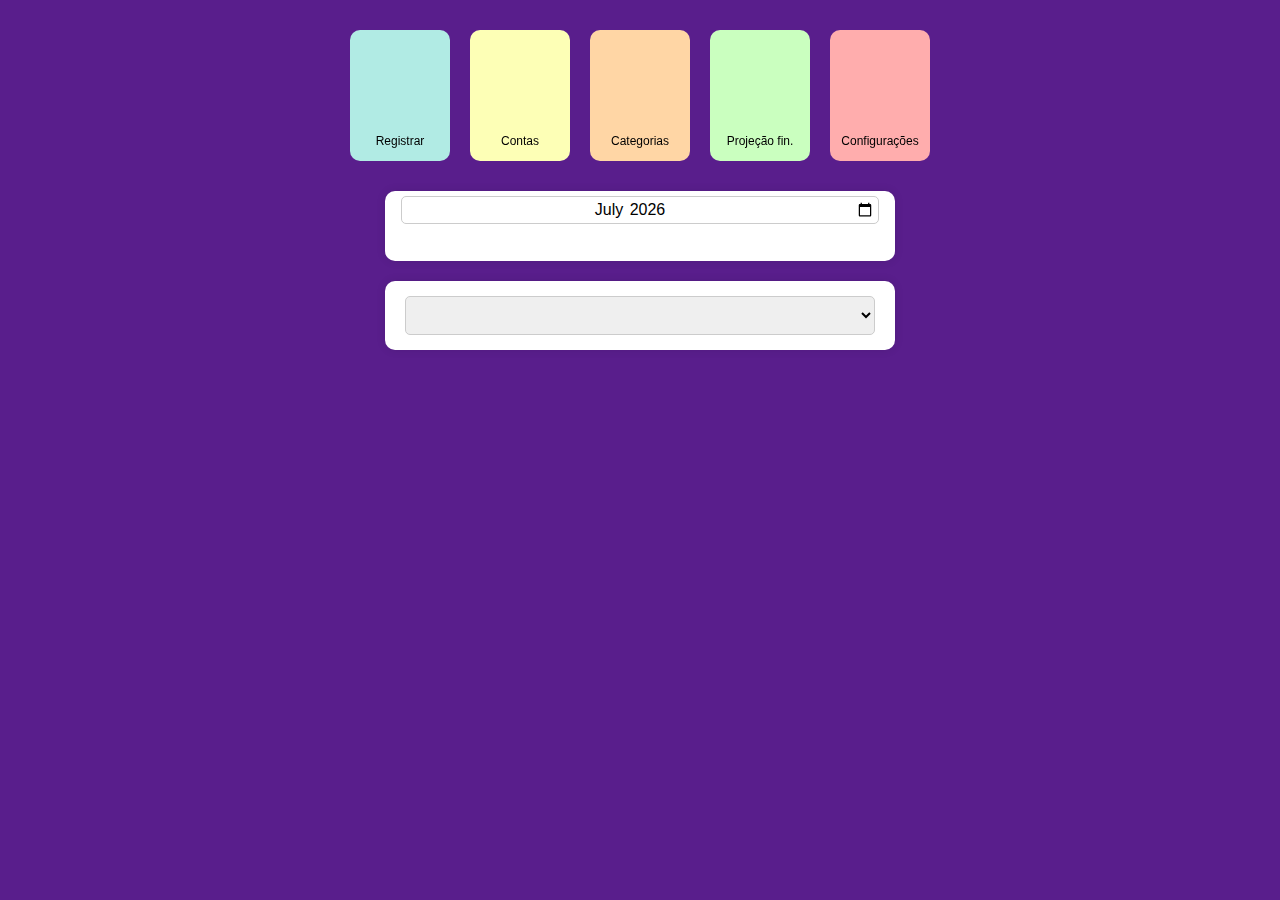
<file: categorias.html>
<!DOCTYPE html>
<html lang="pt-BR">
<head>
    <meta charset="UTF-8">
    <meta name="viewport" content="width=device-width, initial-scale=1.0">
    <title>Categorias</title>
    <link rel="stylesheet" href="normalize.css">
    <link rel="stylesheet" href="style.css?v=1.1">
</head>
<body>
    <div class="carousel-container">
        <div class="carousel">
            <div class="carousel-item" onclick="location.href='index.html'" style="background-color: #B1EBE4;">
                <div class="button"></div>
                <p>Registrar</p>
            </div>
            <div class="carousel-item" onclick="location.href='contas.html'" style="background-color: #fdffb6;">
                <div class="button"></div>
                <p>Contas</p>
            </div>
            <div class="carousel-item" style="background-color: #ffd6a5;">
                <div class="button"></div>
                <p>Categorias</p>
            </div>
            <div class="carousel-item" style="background-color: #caffbf;">
                <div class="button"></div>
                <p>Projeção fin.</p>
            </div>
            <div class="carousel-item" style="background-color: #ffadad;">
                <div class="button"></div>
                <p>Configurações</p>
            </div>
        </div>
    </div>

    <div class="transaction-list">
        <input type="month" id="monthPicker">
        <ul class="item-list" id="categories"></ul>
    </div>	
	
	<div class="transaction-form">
		<label id="labelCategoriaSelecionada"></label>
		<select id="saidasSelect"></select>
	</div>

    <script src="firebase-app.js"></script>
    <script src="firebase-database.js"></script>
    <script src="scriptGeral.js"></script>
    <script src="scriptCategorias.js"></script>
</body>
</html>
</file>
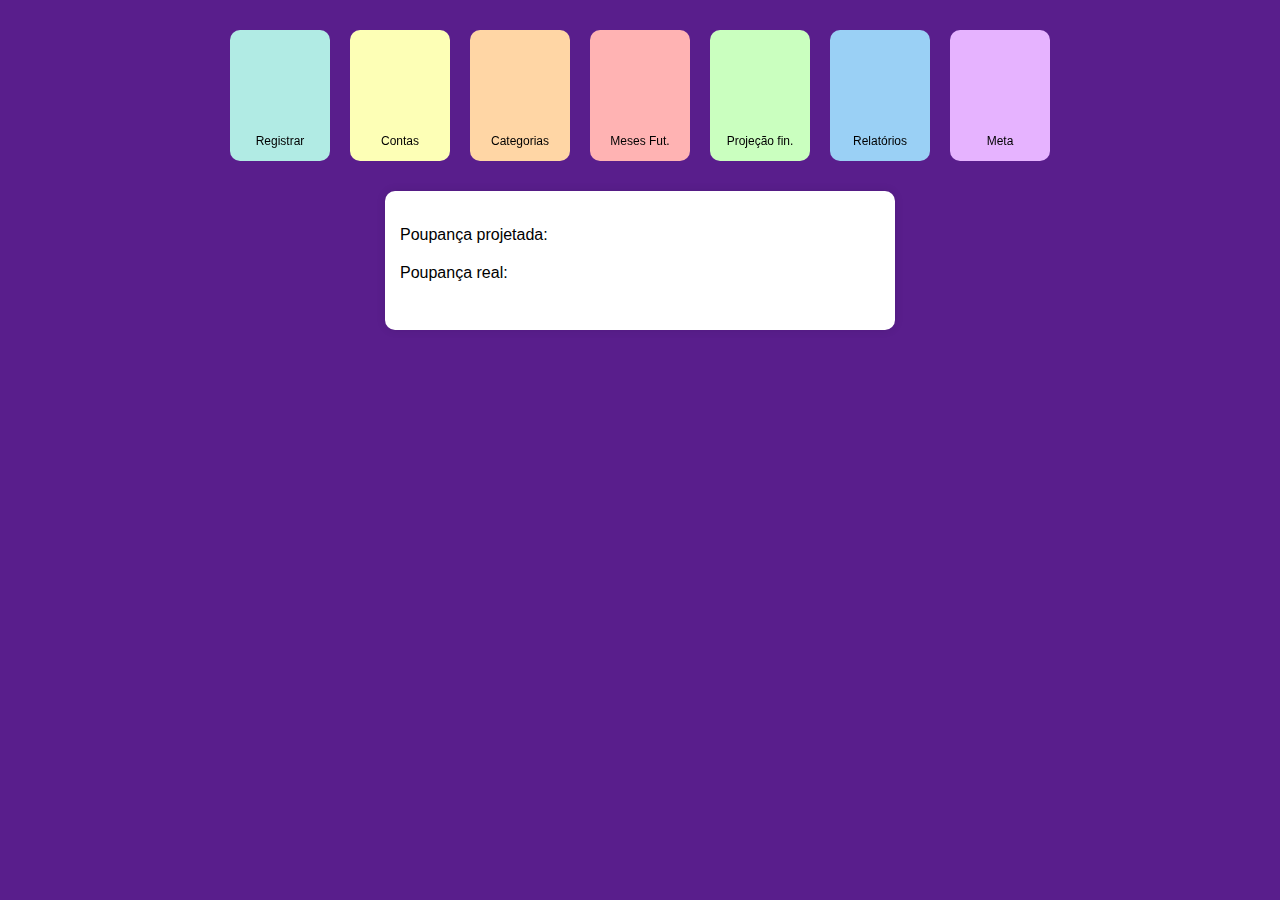
<file: mesesFuturo.html>
<!DOCTYPE html>
<html lang="pt-BR">
<head>
    <meta charset="UTF-8">
    <meta name="viewport" content="width=device-width, initial-scale=1.0">
    <title>Meses Futuros</title>
    <link rel="stylesheet" href="normalize.css">
    <link rel="stylesheet" href="style.css?v=1.1">
	<style>
	.resumo-poupanca {
		overflow: hidden;
		margin-top: 20px; /* Espaço do topo */
		display: flex;
		padding: 10px;
	}
	.resumo-poupanca-real {
		overflow: hidden;
		display: flex;
		padding: 10px;		
	}
	#valorPoupancaProjetada,
	#valorPoupancaReal {
		color: green;
		font-weight: bold;
	}
	</style>
</head>
<body>
    <div class="carousel-container">
        <div class="carousel">
            <div class="carousel-item" onclick="location.href='index.html'" style="background-color: #B1EBE4;"><div class="button"></div><p>Registrar</p></div>            
            <div class="carousel-item" onclick="location.href='contas.html'" style="background-color: #fdffb6;"><div class="button"></div><p>Contas</p></div>
            <div class="carousel-item" onclick="location.href='categorias.html'" style="background-color: #ffd6a5;"><div class="button"></div><p>Categorias</p></div>
			<div class="carousel-item" onclick="location.href='mesesFuturo.html'" style="background-color: #ffb3b3;"><div class="button"></div><p>Meses Fut.</p></div>
            <div class="carousel-item" onclick="location.href='projecao.html'" style="background-color: #caffbf;"><div class="button"></div><p>Projeção fin.</p></div>			
            <div class="carousel-item" onclick="location.href='relatorios.html'" style="background-color: #9ad0f5;"><div class="button"></div><p>Relatórios</p></div> 
			<div class="carousel-item" onclick="location.href='metaCarro.html'" style="background-color: #e6b3ff;"><div class="button"></div><p>Meta</p></div>			
        </div>
    </div>

    <div class="transaction-list">
		<div class="resumo-poupanca">
			Poupança projetada: &nbsp; <span id="valorPoupancaProjetada"></span>
		</div>
		<div class="resumo-poupanca-real">
			Poupança real: &nbsp; <span id="valorPoupancaReal"></span>
		</div>
		<ul class="item-list" id="listaMesesFuturos"></ul>
	</div>


    <script src="firebase-app.js"></script>
    <script src="firebase-database.js"></script>
    <script src="scriptGeral.js"></script>
    <script src="scriptMesesFuturo.js"></script>
</body>
</html>
</file>
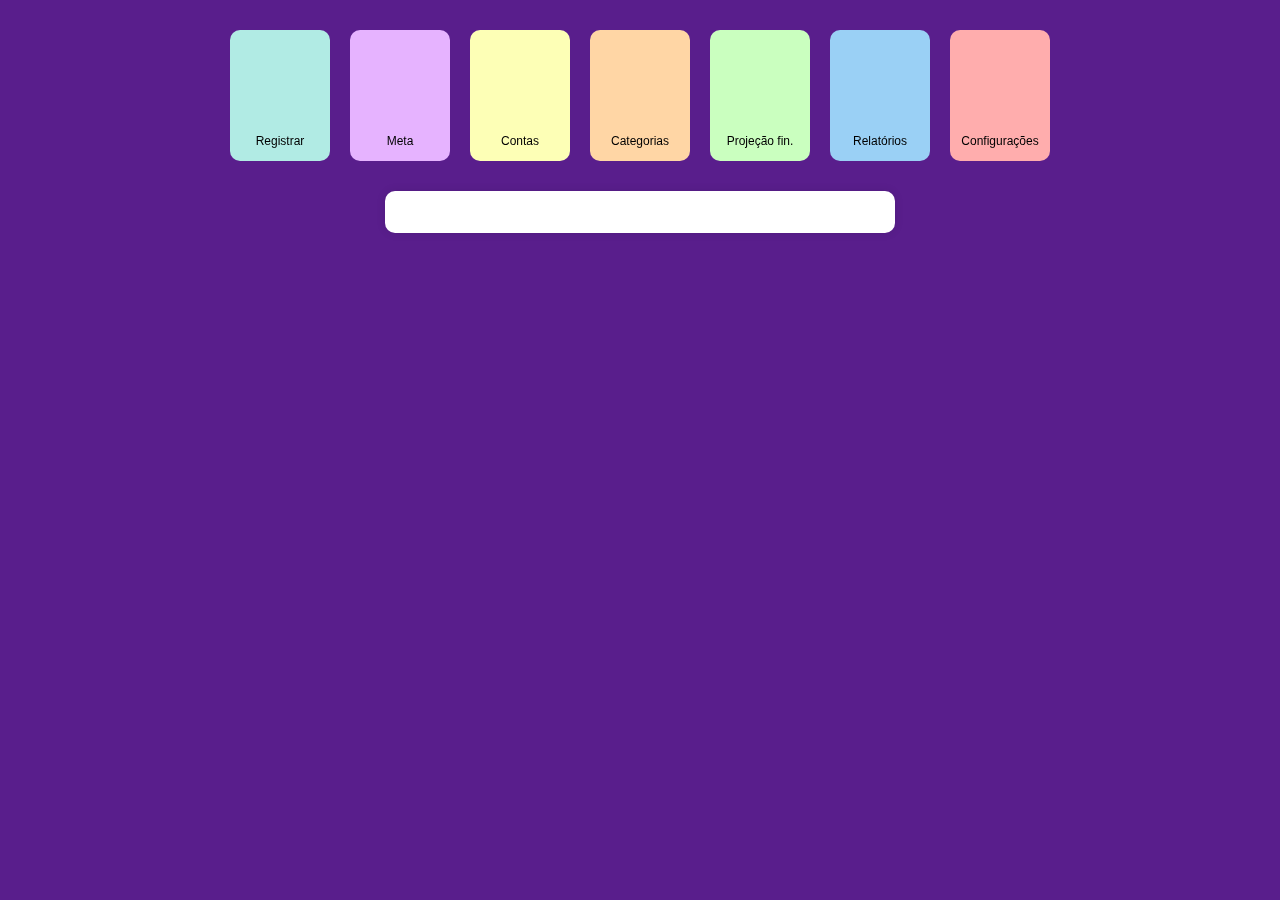
<file: projecao.html>
<!DOCTYPE html>
<html lang="pt-BR">
<head>
    <meta charset="UTF-8">
    <meta name="viewport" content="width=device-width, initial-scale=1.0">
    <title>Projeção de Gastos</title>
    <link rel="stylesheet" href="normalize.css">
    <link rel="stylesheet" href="style.css?v=1.1">
</head>
<body>
    <div class="carousel-container">
        <div class="carousel">
            <!-- Mesmo carrossel do seu HTML atual -->
            <div class="carousel-item" onclick="location.href='index.html'" style="background-color: #B1EBE4;"><div class="button"></div><p>Registrar</p></div>
            <div class="carousel-item" onclick="location.href='metaCarro.html'" style="background-color: #e6b3ff;"><div class="button"></div><p>Meta</p></div>
            <div class="carousel-item" onclick="location.href='contas.html'" style="background-color: #fdffb6;"><div class="button"></div><p>Contas</p></div>
            <div class="carousel-item" onclick="location.href='categorias.html'" style="background-color: #ffd6a5;"><div class="button"></div><p>Categorias</p></div>
            <div class="carousel-item" onclick="location.href='projecao.html'" style="background-color: #caffbf;"><div class="button"></div><p>Projeção fin.</p></div>
            <div class="carousel-item" onclick="location.href='relatorios.html'" style="background-color: #9ad0f5;"><div class="button"></div><p>Relatórios</p></div>
            <div class="carousel-item" style="background-color: #ffadad;"><div class="button"></div><p>Configurações</p></div>
        </div>
    </div>

    <div class="transaction-list">
        <ul class="item-list" id="projecaoList"></ul>
    </div>

    <script src="firebase-app.js"></script>
    <script src="firebase-database.js"></script>
    <script src="scriptGeral.js"></script>
    <script src="scriptProjecao.js"></script>
</body>
</html>
</file>
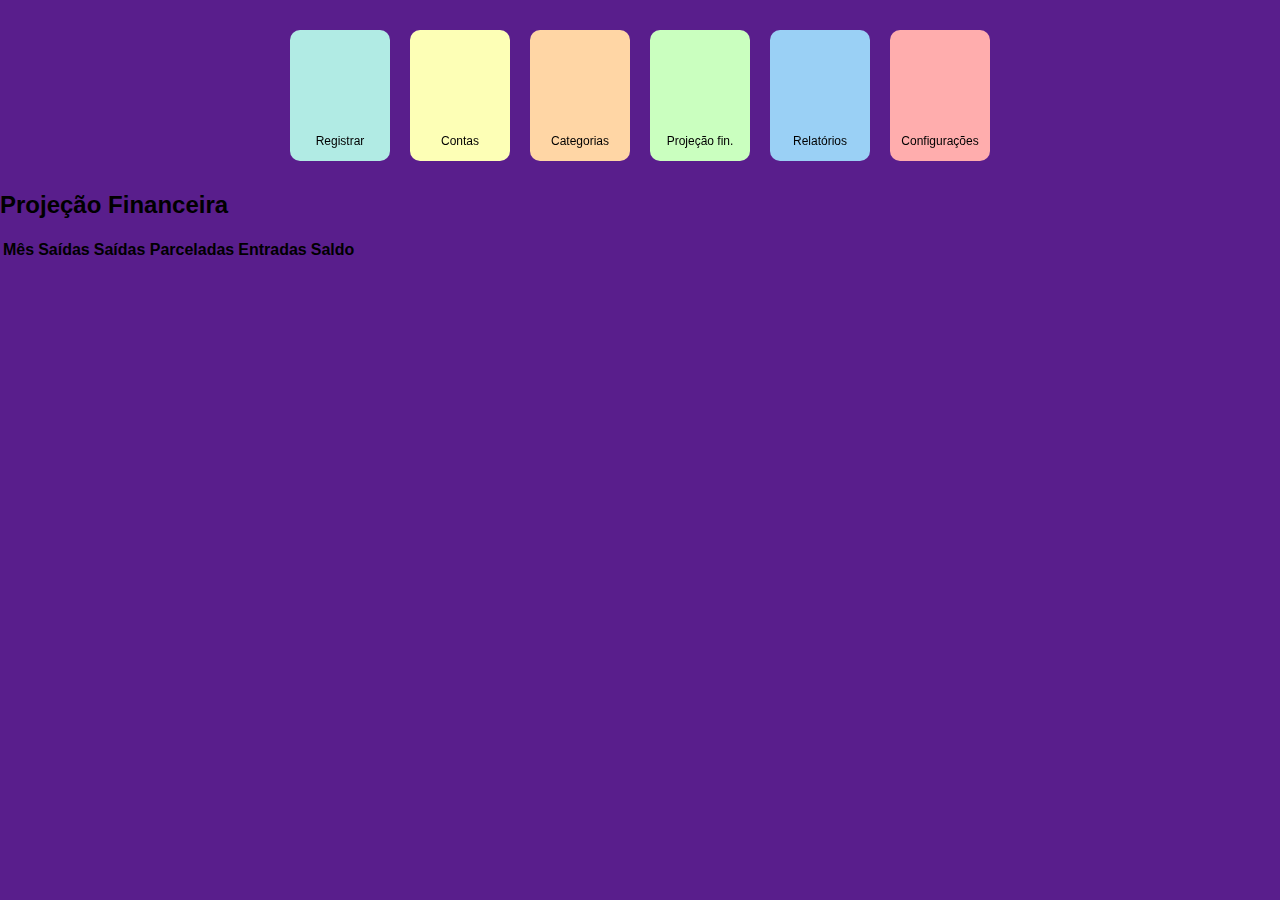
<file: projecaoFinanceira.html>
<!DOCTYPE html>
<html lang="pt-BR">
<head>
    <meta charset="UTF-8">
    <meta name="viewport" content="width=device-width, initial-scale=1.0">
    <title>Projeção Financeira</title>
    <link rel="stylesheet" href="normalize.css">
    <link rel="stylesheet" href="style.css?v=1.1">

</head>
<body>
    <div class="carousel-container">
        <div class="carousel">
            <div class="carousel-item" onclick="location.href='index.html'" style="background-color: #B1EBE4;">
                <div class="button"></div>
                <p>Registrar</p>
            </div>
            <div class="carousel-item" onclick="location.href='contas.html'" style="background-color: #fdffb6;">
                <div class="button"></div>
                <p>Contas</p>
            </div>
            <div class="carousel-item" onclick="location.href='categorias.html'" style="background-color: #ffd6a5;">
                <div class="button"></div>
                <p>Categorias</p>
            </div>
            <div class="carousel-item" style="background-color: #caffbf;">
                <div class="button"></div>
                <p>Projeção fin.</p>
            </div>
            <div class="carousel-item" onclick="location.href='relatorios.html'" style="background-color: #9ad0f5;">
                <div class="button"></div>
                <p>Relatórios</p>
            </div>
            <div class="carousel-item" style="background-color: #ffadad;">
                <div class="button"></div>
                <p>Configurações</p>
            </div>
        </div>
    </div>

    <div class="projection-table">
        <h2>Projeção Financeira</h2>
        <table id="projectionTable">
            <thead>
                <tr>
                    <th>Mês</th>
                    <th>Saídas</th>
                    <th>Saídas Parceladas</th>
                    <th>Entradas</th>
                    <th>Saldo</th>
                </tr>
            </thead>
            <tbody id="projectionBody">
                <!-- Aqui serão inseridas as linhas da tabela -->
            </tbody>
        </table>
    </div>

    <script src="firebase-app.js"></script>
    <script src="firebase-database.js"></script>
    <script src="scriptGeral.js"></script>
    <script src="scriptProjecaoFinanceira.js"></script>
</body>
</html>
</file>
<file: style.css>
:root{
    --color-list: #7c5098;
    --color-font-list: white;
}

body {
    margin: 0;
    padding: 0;
    font-family: Arial, sans-serif;
    //background-color: #99D9EA;
    background-color: #591E8C;
}

.carousel-container {
    overflow: hidden;
    width: 100%;
    margin-top: 20px; /* Espaço do topo */
    display: flex;
    justify-content: center;
}

.carousel {
    display: flex;
    transition: transform 0.3s ease-in-out;
}

.carousel-item {
    min-width: 100px;
    text-align: center;
    flex: 0 0 auto;
    margin: 10px;
	border-radius: 10px;
}

p {
    margin-top: 5px;
    font-size: 12px; /* Tamanho da fonte reduzido */
}

/* Para facilitar o arrasto no carrossel */
.carousel-container {
    overflow: hidden;
    touch-action: pan-y;
}

.carousel {
    display: flex;
    will-change: transform;
}

.button {
    width: 100px;
    height: 100px;
    border-radius: 10px;
}

/* Adicionando estilo ao formulário */
.transaction-form {
    padding: 5px;
    background-color: #fff;
    border-radius: 10px;
    box-shadow: 0 0 10px rgba(0, 0, 0, 0.1); 
	width: 90%;
	max-width: 500px;
	margin: 20px auto; /* Centraliza a div */
}

.radio-buttons {
    display: flex;
    justify-content: space-around;
    margin-bottom: 10px;
}

.form-group {
    margin-bottom: 15px;
}

label {
    display: block;
    margin-bottom: 5px;
}

input[type="text"],
input[type="date"],
input[type="number"],
input[type="month"],
select {
    width: 94%;
    padding: 3px;
    border: 1px solid #ccc;
    border-radius: 5px;
}

input[type="checkbox"] {
    margin-right: 10px; /* Adicionado */
}

.checkbox-group { /* Adicionado */
    display: flex;
    align-items: center;
    margin-bottom: 15px;
}

/* Novo estilo adicionado para o botão de salvar */
button {
    display: block;
    width: 100%;
    padding: 10px;
    background-color: #007bff;
    color: #fff;
    border: none;
    border-radius: 5px;
    cursor: pointer;
}

button:hover {
    background-color: #0056b3;
}

/* Estilo para a lista de contas */
.lista{
    overflow-y: scroll;
    border: 5px;
    border-color: black;
    scrollbar-width: 5px;
    margin-bottom: 10px;
	max-height: 160px;
}

::-webkit-scrollbar{
    display: none;
}

ol{
    list-style-type: none;
    padding: 0;      
}
ol li{
    cursor: pointer;
    padding: 8px 16px;
    border-radius: 30px;
    margin-bottom: 8px;
    background: #fdffb6;
}

ol li:hover{
    opacity:0.8;
}

.listaTitulo{
    max-width: 20ch;
    width: 50%;
    overflow: hidden;
    text-overflow: ellipsis;
    white-space: nowrap;
    text-align: left;
    margin: 4px 0; 
    display: inline;	
	font-weight: bold;
    font-size: 14px;
}

.subLista{
    width: 50%;
    text-align: right;
    font-style: italic;
    margin: 0px; 
    float: right;
    display: inline;
	font-size: 14px;
}

.transaction-list {
	padding: 5px;
    background-color: #fff;
    border-radius: 10px;
    box-shadow: 0 0 10px rgba(0, 0, 0, 0.1);
	width: 90%;
	max-width: 500px;
	margin: 20px auto; /* Centraliza a div */
}

.detailsDiv {
    padding: 20px;
    border: 1px solid #ddd;
    border-radius: 5px;
    background-color: #f9f9f9;
    margin-top: 20px;
    text-align: center;
    font-family: Arial, sans-serif;
    width: 80%;
    margin: 20px auto; /* Centraliza a div */
	max-width: 500px;
}

.detailsDiv canvas {
    margin-top: 10px;
}

/* Estilo para lista de categorias */

.item-list {
    list-style: none;
    padding: 0;
	max-height: 225px; /* Define a altura máxima */
    overflow-y: auto;  /* Adiciona a barra de rolagem quando necessário */
}

.item {
    margin: 10px 0;
    cursor: pointer;
}

.item-header {
    background-color: #ffd6a5;
    padding: 10px;
	border-radius: 30px;
	font-weight: bold;
    font-size: 14px;
}

.item-details {
    display: none;
    padding: 10px;
    //background-color: #fafafa;
}

.item-details p {
    margin: 5px 0;
}

#monthPicker {
    display: block;
    margin: 0 auto; /* Define margens automáticas nas laterais */
	text-align: center;
}

#purchaseDate {
	width: 94%;
}

#saidasSelect, #categorySelect {
    display: block;
    margin: 10px auto; /* Centraliza horizontalmente */
    text-align: center; /* Ajusta o texto para o centro */
    padding: 10px;
    font-size: small;
    width: 94%; /* Ajuste o tamanho conforme necessário */
}

#labelCategoriaSelecionada{
	margin: 10px auto;
	font-weight: bold;
	text-align: center;
}

.inline-group {
    display: flex;
    justify-content: space-between;
}

.inline-group > div {
    flex: 1;
    margin-right: 10px;
}

.inline-group > div:last-child {
    margin-right: 0;
}

:root{
    --color-list: #7c5098;
    --color-font-list: white;
}

body {
    margin: 0;
    padding: 0;
    font-family: Arial, sans-serif;
    //background-color: #99D9EA;
    background-color: #591E8C;
}

.carousel-container {
    overflow: hidden;
    width: 100%;
    margin-top: 20px; /* Espaço do topo */
    display: flex;
    justify-content: center;
}

.carousel {
    display: flex;
    transition: transform 0.3s ease-in-out;
}

.carousel-item {
    min-width: 100px;
    text-align: center;
    flex: 0 0 auto;
    margin: 10px;
	border-radius: 10px;
}

p {
    margin-top: 5px;
    font-size: 12px; /* Tamanho da fonte reduzido */
}

/* Para facilitar o arrasto no carrossel */
.carousel-container {
    overflow: hidden;
    touch-action: pan-y;
}

.carousel {
    display: flex;
    will-change: transform;
}

.button {
    width: 100px;
    height: 100px;
    border-radius: 10px;
}

/* Adicionando estilo ao formulário */
.transaction-form {
    padding: 5px;
    background-color: #fff;
    border-radius: 10px;
    box-shadow: 0 0 10px rgba(0, 0, 0, 0.1); 
	width: 90%;
	max-width: 500px;
	margin: 20px auto; /* Centraliza a div */
}

.radio-buttons {
    display: flex;
    justify-content: space-around;
    margin-bottom: 10px;
}

.form-group {
    margin-bottom: 15px;
}

label {
    display: block;
    margin-bottom: 5px;
}

input[type="text"],
input[type="date"],
input[type="number"],
input[type="month"],
select {
    width: 94%;
    padding: 3px;
    border: 1px solid #ccc;
    border-radius: 5px;
}

input[type="checkbox"] {
    margin-right: 10px; /* Adicionado */
}

.checkbox-group { /* Adicionado */
    display: flex;
    align-items: center;
    margin-bottom: 15px;
}

/* Novo estilo adicionado para o botão de salvar */
button {
    display: block;
    width: 100%;
    padding: 10px;
    background-color: #007bff;
    color: #fff;
    border: none;
    border-radius: 5px;
    cursor: pointer;
}

button:hover {
    background-color: #0056b3;
}

/* Estilo para a lista de contas */
.lista{
    overflow-y: scroll;
    border: 5px;
    border-color: black;
    scrollbar-width: 5px;
    margin-bottom: 10px;
	max-height: 160px;
}

::-webkit-scrollbar{
    display: none;
}

ol{
    list-style-type: none;
    padding: 0;      
}
ol li{
    cursor: pointer;
    padding: 8px 16px;
    border-radius: 30px;
    margin-bottom: 8px;
    background: #fdffb6;
}

ol li:hover{
    opacity:0.8;
}

.listaTitulo{
    max-width: 20ch;
    width: 50%;
    overflow: hidden;
    text-overflow: ellipsis;
    white-space: nowrap;
    text-align: left;
    margin: 4px 0; 
    display: inline;	
	font-weight: bold;
    font-size: 14px;
}

.subLista{
    width: 50%;
    text-align: right;
    font-style: italic;
    margin: 0px; 
    float: right;
    display: inline;
	font-size: 14px;
}

.transaction-list {
	padding: 5px;
    background-color: #fff;
    border-radius: 10px;
    box-shadow: 0 0 10px rgba(0, 0, 0, 0.1);
	width: 90%;
	max-width: 500px;
	margin: 20px auto; /* Centraliza a div */
}

.detailsDiv {
    padding: 20px;
    border: 1px solid #ddd;
    border-radius: 5px;
    background-color: #f9f9f9;
    margin-top: 20px;
    text-align: center;
    font-family: Arial, sans-serif;
    width: 80%;
    margin: 20px auto; /* Centraliza a div */
	max-width: 500px;
}

.detailsDiv canvas {
    margin-top: 10px;
}

/* Estilo para lista de categorias */

.item-list {
    list-style: none;
    padding: 0;
	max-height: 225px; /* Define a altura máxima */
    overflow-y: auto;  /* Adiciona a barra de rolagem quando necessário */
}

.item {
    margin: 10px 0;
    cursor: pointer;
}

.item-header {
    background-color: #ffd6a5;
    padding: 10px;
	border-radius: 30px;
	font-weight: bold;
    font-size: 14px;
}

.item-details {
    display: none;
    padding: 10px;
    //background-color: #fafafa;
}

.item-details p {
    margin: 5px 0;
}

#monthPicker {
    display: block;
    margin: 0 auto; /* Define margens automáticas nas laterais */
	text-align: center;
}

#purchaseDate {
	width: 94%;
}

#saidasSelect, #categorySelect {
    display: block;
    margin: 10px auto; /* Centraliza horizontalmente */
    text-align: center; /* Ajusta o texto para o centro */
    padding: 10px;
    font-size: small;
    width: 94%; /* Ajuste o tamanho conforme necessário */
}

#labelCategoriaSelecionada{
	margin: 10px auto;
	font-weight: bold;
	text-align: center;
}

.inline-group {
    display: flex;
    justify-content: space-between;
}

.inline-group > div {
    flex: 1;
    margin-right: 10px;
}

.inline-group > div:last-child {
    margin-right: 0;
}
</file>
